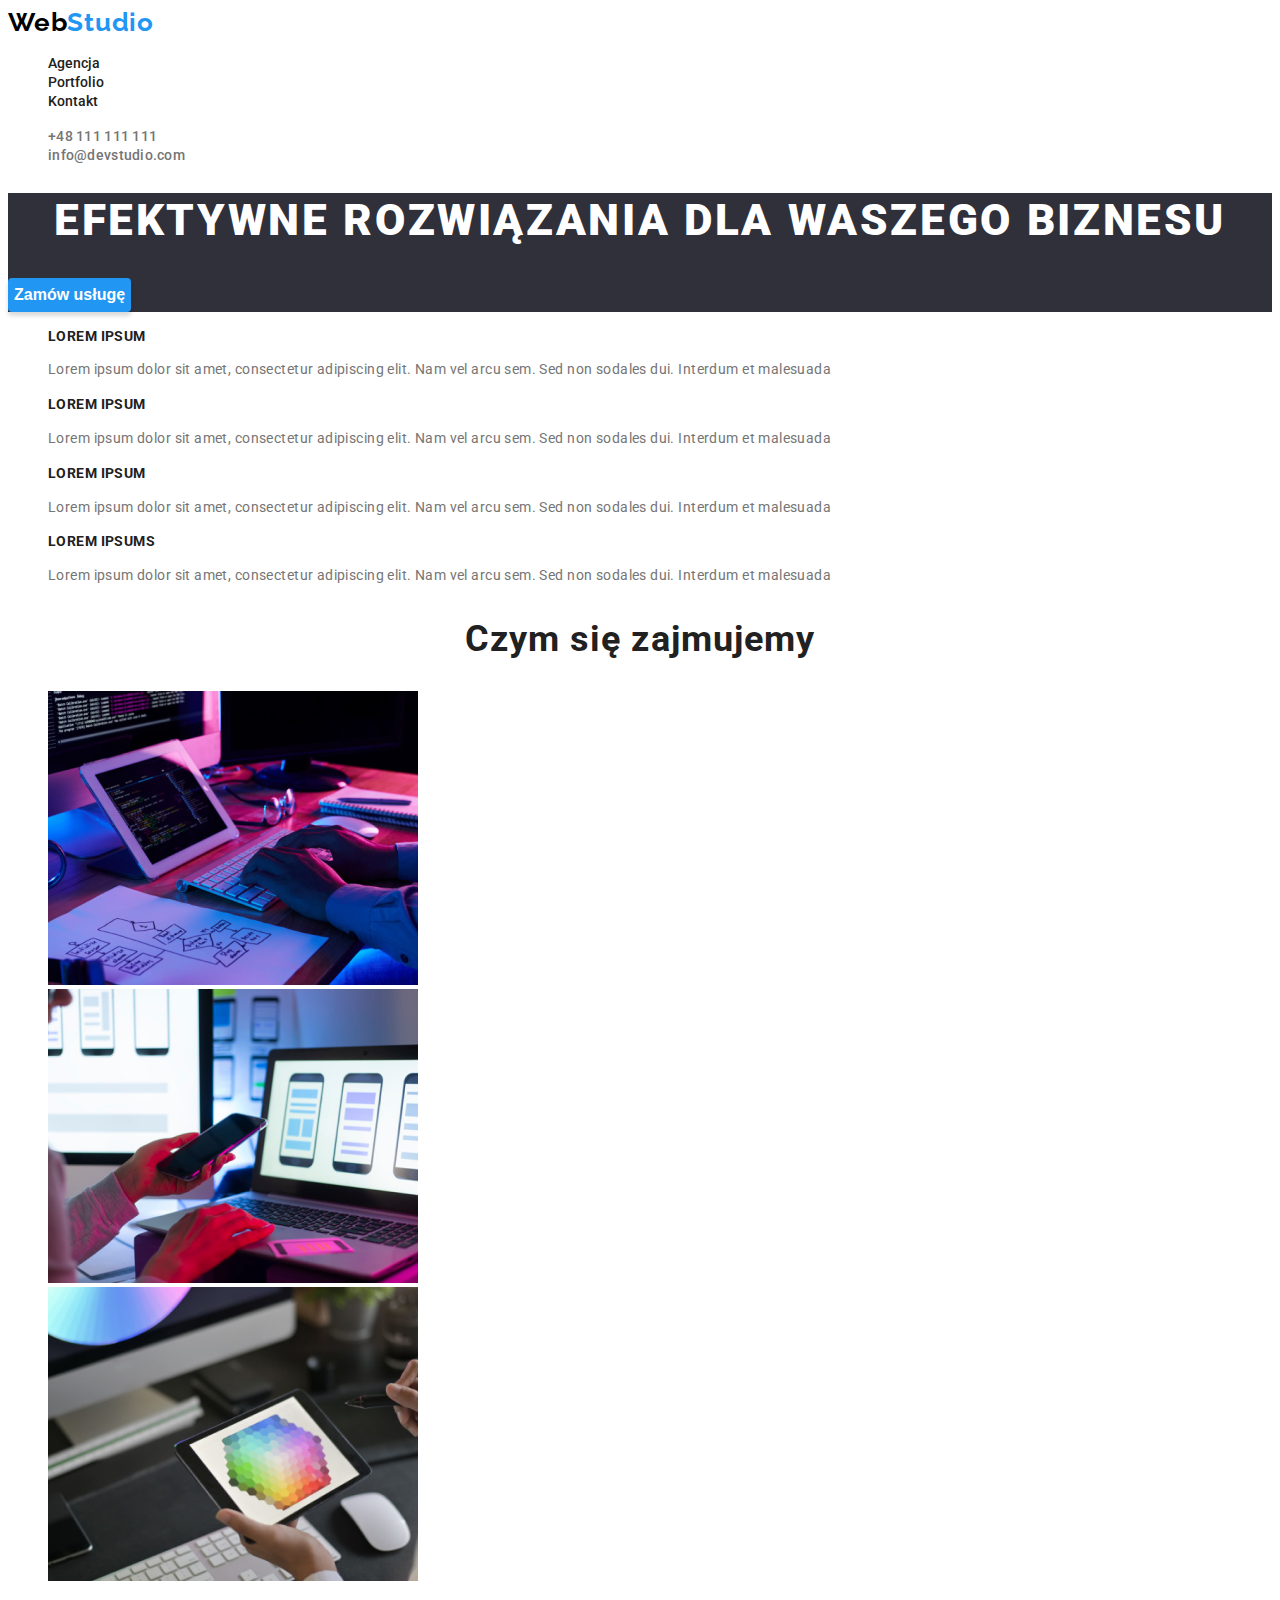
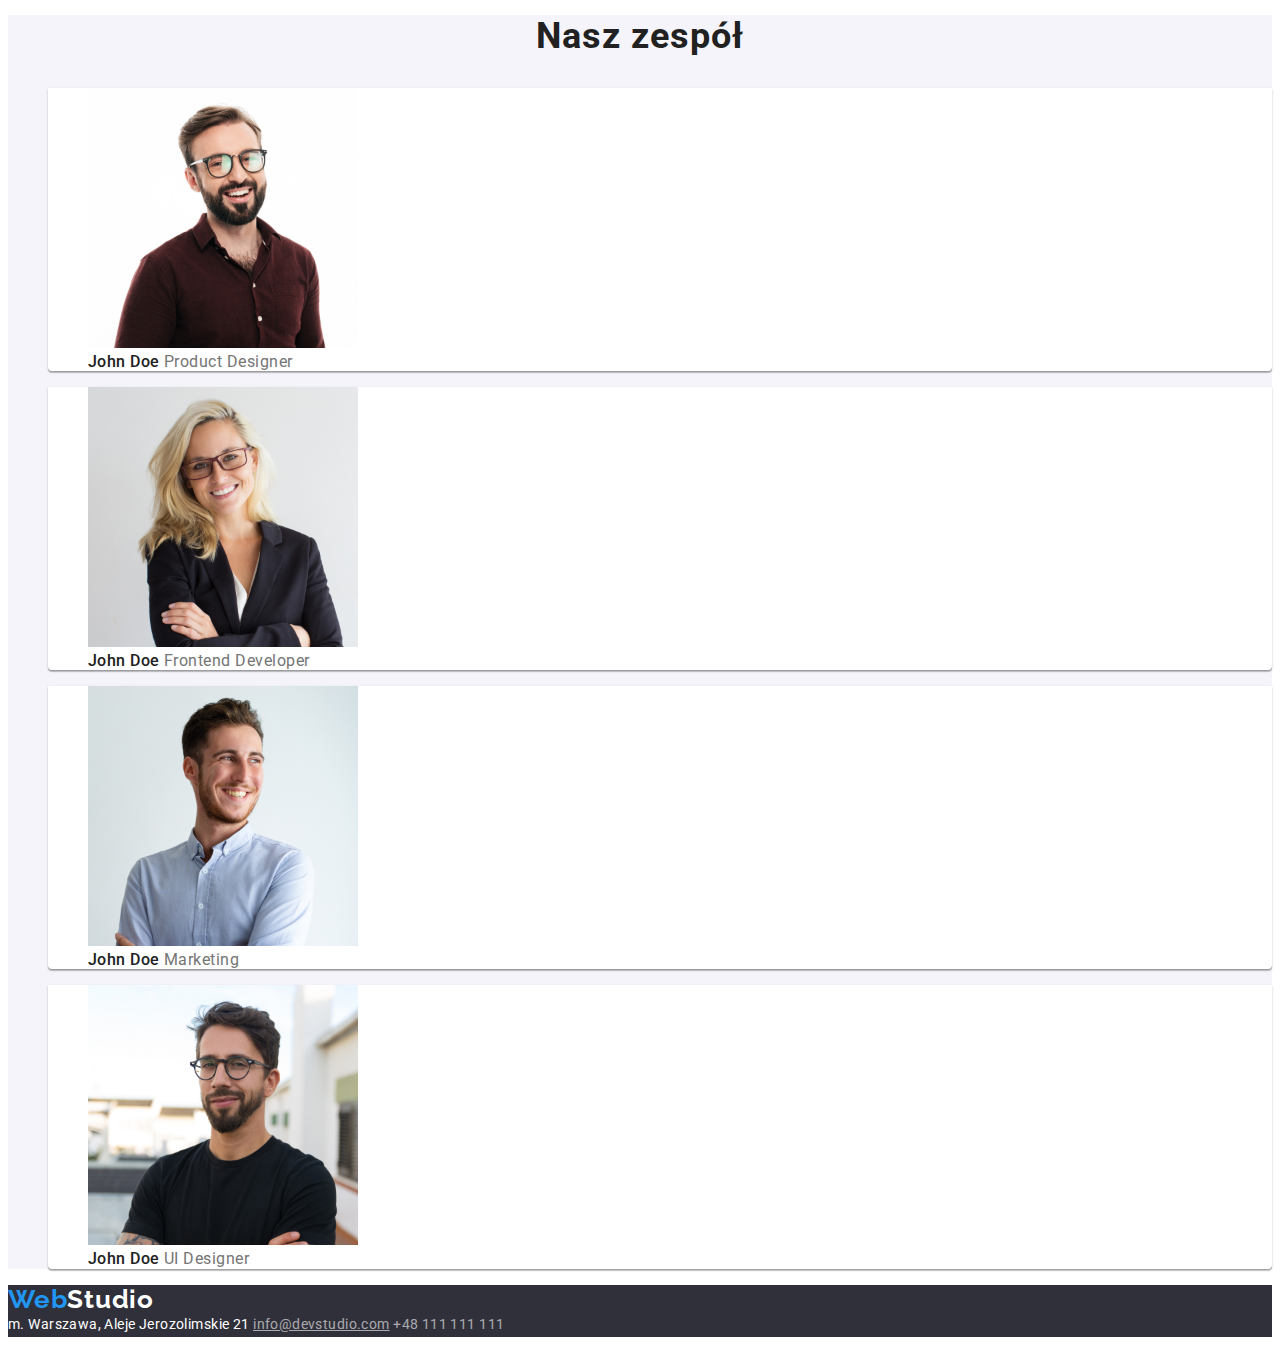
<file: index.html>
<!DOCTYPE html>
<html lang="pl">
    <head>
        <meta charset="UTF-8" />
        <title>zadanie-01</title>
        <link rel="stylesheet" href="css/style.css" />
        <link rel="preconnect" href="https://fonts.googleapis.com" />
        <link rel="preconnect" href="https://fonts.gstatic.com" crossorigin />
        <link
            href="https://fonts.googleapis.com/css2?family=Raleway:wght@700&family=Roboto:wght@400;500;700;900&display=swap"
            rel="stylesheet"
        />
    </head>
    <body>
        <header>
            <nav>
                <a class="logo" href="index.html"
                    ><span class="logo-first-color">Web</span>Studio</a
                >
                <ul class="top-links">
                    <li><a href="#">Agencja</a></li>
                    <li><a href="portfolio.html"> Portfolio</a></li>
                    <li><a href="#">Kontakt</a></li>
                </ul>
            </nav>
            <ul class="top-contacts">
                <li>
                    <a href="tel:++48111111111">+48 111 111 111</a>
                </li>
                <li>
                    <a href="mailto:info@devstudio.com">info@devstudio.com</a>
                </li>
            </ul>
        </header>
        <main>
            <section>
                <div class="slogan">
                    <h1>EFEKTYWNE ROZWIĄZANIA DLA WASZEGO BIZNESU</h1>

                    <button class="slogan-link" type="button">Zamów usługę</button>
                </div>
            </section>
            <section>
                <ul class="articles">
                    <li>
                        <h3>LOREM IPSUM</h3>
                        <p>
                            Lorem ipsum dolor sit amet, consectetur adipiscing elit. Nam vel arcu
                            sem. Sed non sodales dui. Interdum et malesuada
                        </p>
                    </li>
                    <li>
                        <h3>LOREM IPSUM</h3>
                        <p>
                            Lorem ipsum dolor sit amet, consectetur adipiscing elit. Nam vel arcu
                            sem. Sed non sodales dui. Interdum et malesuada
                        </p>
                    </li>
                    <li>
                        <h3>LOREM IPSUM</h3>
                        <p>
                            Lorem ipsum dolor sit amet, consectetur adipiscing elit. Nam vel arcu
                            sem. Sed non sodales dui. Interdum et malesuada
                        </p>
                    </li>
                    <li>
                        <h3>LOREM IPSUMs</h3>
                        <p>
                            Lorem ipsum dolor sit amet, consectetur adipiscing elit. Nam vel arcu
                            sem. Sed non sodales dui. Interdum et malesuada
                        </p>
                    </li>
                </ul>
            </section>
            <section>
                <h2 class="services">Czym się zajmujemy</h2>
                <ul class="services-pictures">
                    <li>
                        <img src="images/kodowanie.png" height="294" width="370" alt="kodowanie" />
                    </li>
                    <li>
                        <img
                            src="images/formatowanie.png"
                            height="294"
                            width="370"
                            alt="formatowanie"
                        />
                    </li>
                    <li>
                        <img src="images/grafika.png" height="294" width="370" alt="grafika" />
                    </li>
                </ul>
            </section>
            <section>
                <div class="team-presentation">
                    <h2>Nasz zespół</h2>
                    <ul class="team-members">
                        <li>
                            <figure>
                                <img
                                    src="images/product-designer.jpg"
                                    height="260"
                                    width="270"
                                    alt="członek zespołu - Product Designer"
                                />
                                <figcaption>
                                    <span class="member-name">John Doe</span>
                                    <span class="member-description">Product Designer</span>
                                </figcaption>
                            </figure>
                        </li>
                        <li>
                            <figure>
                                <img
                                    src="images/frontend-developer.jpg"
                                    height="260"
                                    width="270"
                                    alt="członek zespołu - Frontend Developer"
                                />
                                <figcaption>
                                    <span class="member-name">John Doe</span>
                                    <span class="member-description">Frontend Developer</span>
                                </figcaption>
                            </figure>
                        </li>
                        <li>
                            <figure>
                                <img
                                    src="images/marketing.jpg"
                                    height="260"
                                    width="270"
                                    alt="członek zespołu - Marketing "
                                />

                                <figcaption>
                                    <span class="member-name">John Doe</span>
                                    <span class="member-description">Marketing</span>
                                </figcaption>
                            </figure>
                        </li>
                        <li>
                            <figure>
                                <img
                                    src="images/ui-designer.jpg"
                                    height="260"
                                    width="270"
                                    alt="członek zespołu - UI Designer"
                                />
                                <figcaption>
                                    <span class="member-name">John Doe</span>
                                    <span class="member-description">UI Designer</span>
                                </figcaption>
                            </figure>
                        </li>
                    </ul>
                </div>
            </section>
        </main>
        <footer class="bottom-links">
            <a class="logo" href="index.html">Web<span class="logo-second-color">Studio</span></a>
            <address class="business-address">
                <span>m. Warszawa, Aleje Jerozolimskie 21</span>

                <a href="mailto:info@devstudio.com">info@devstudio.com</a>
                <a class="no-decoration" href="tel:+48111111111">+48 111 111 111</a>
            </address>
        </footer>
    </body>
</html>
</file>
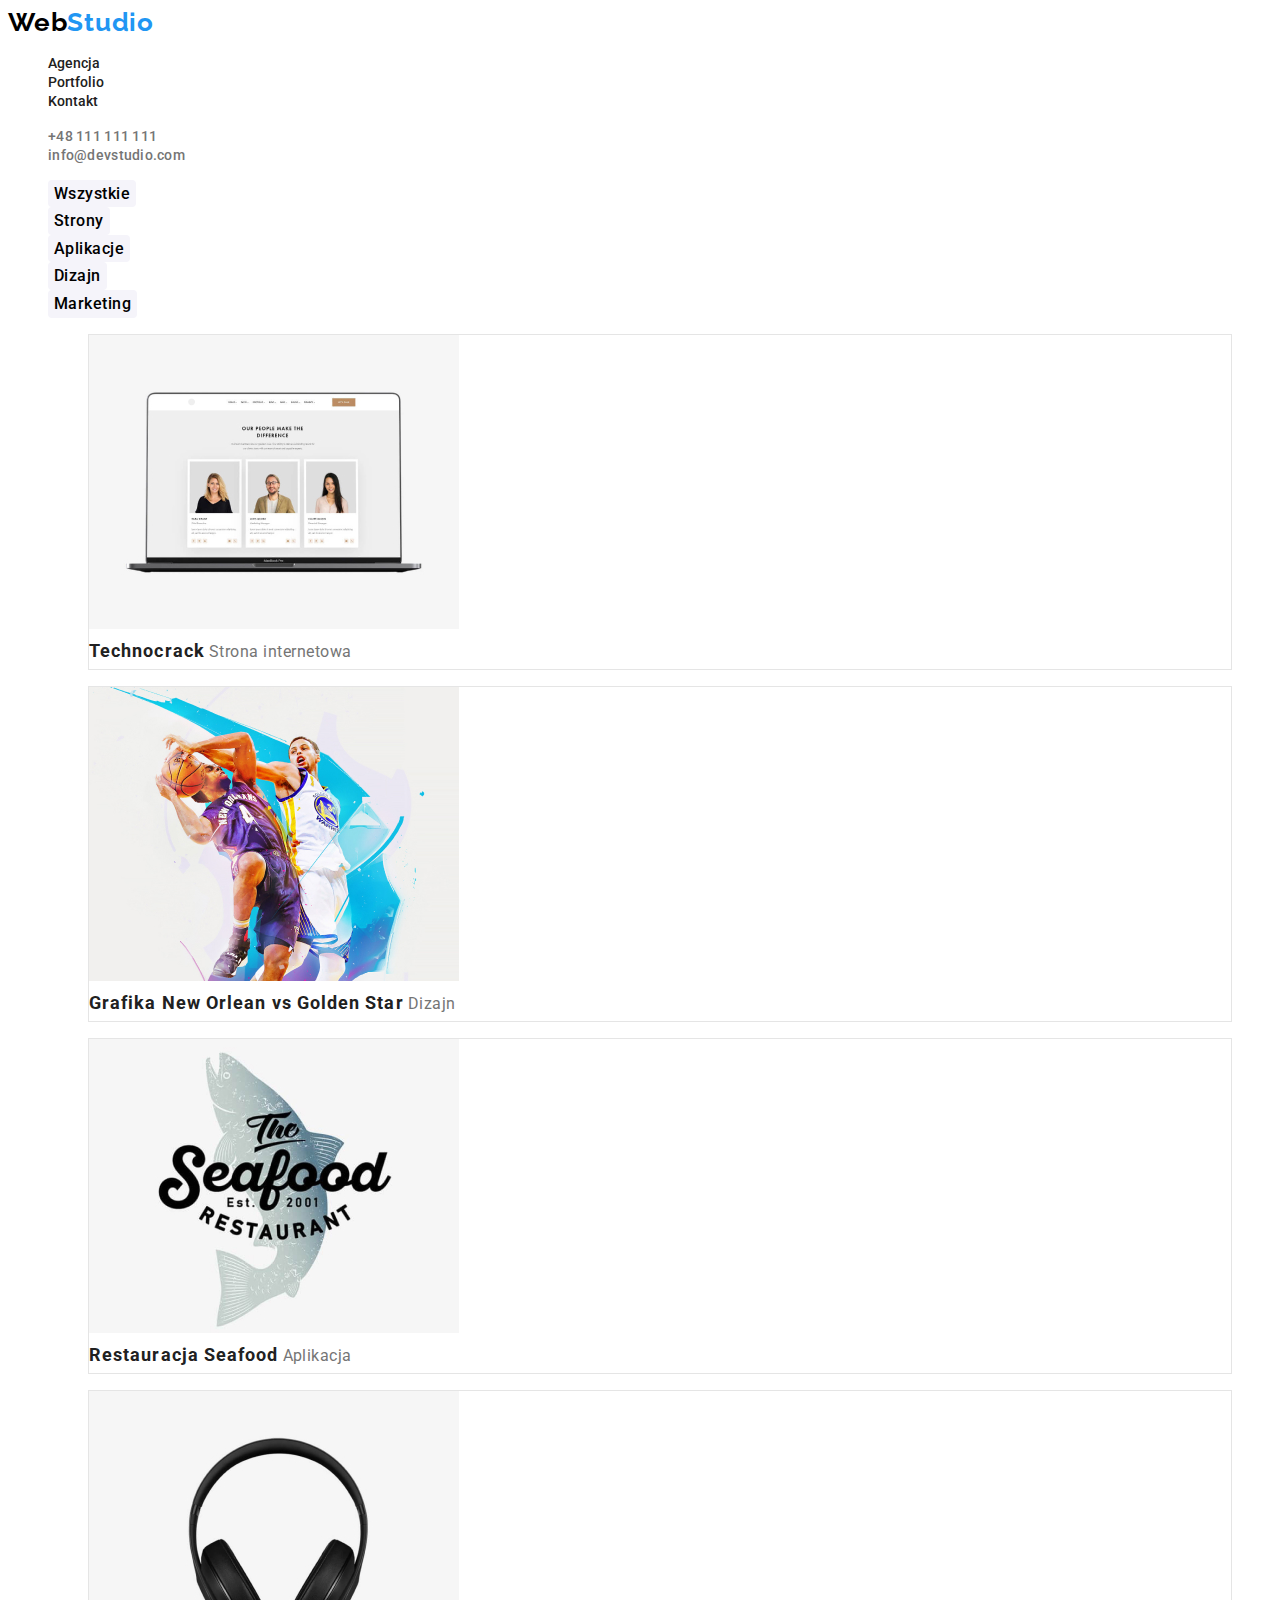
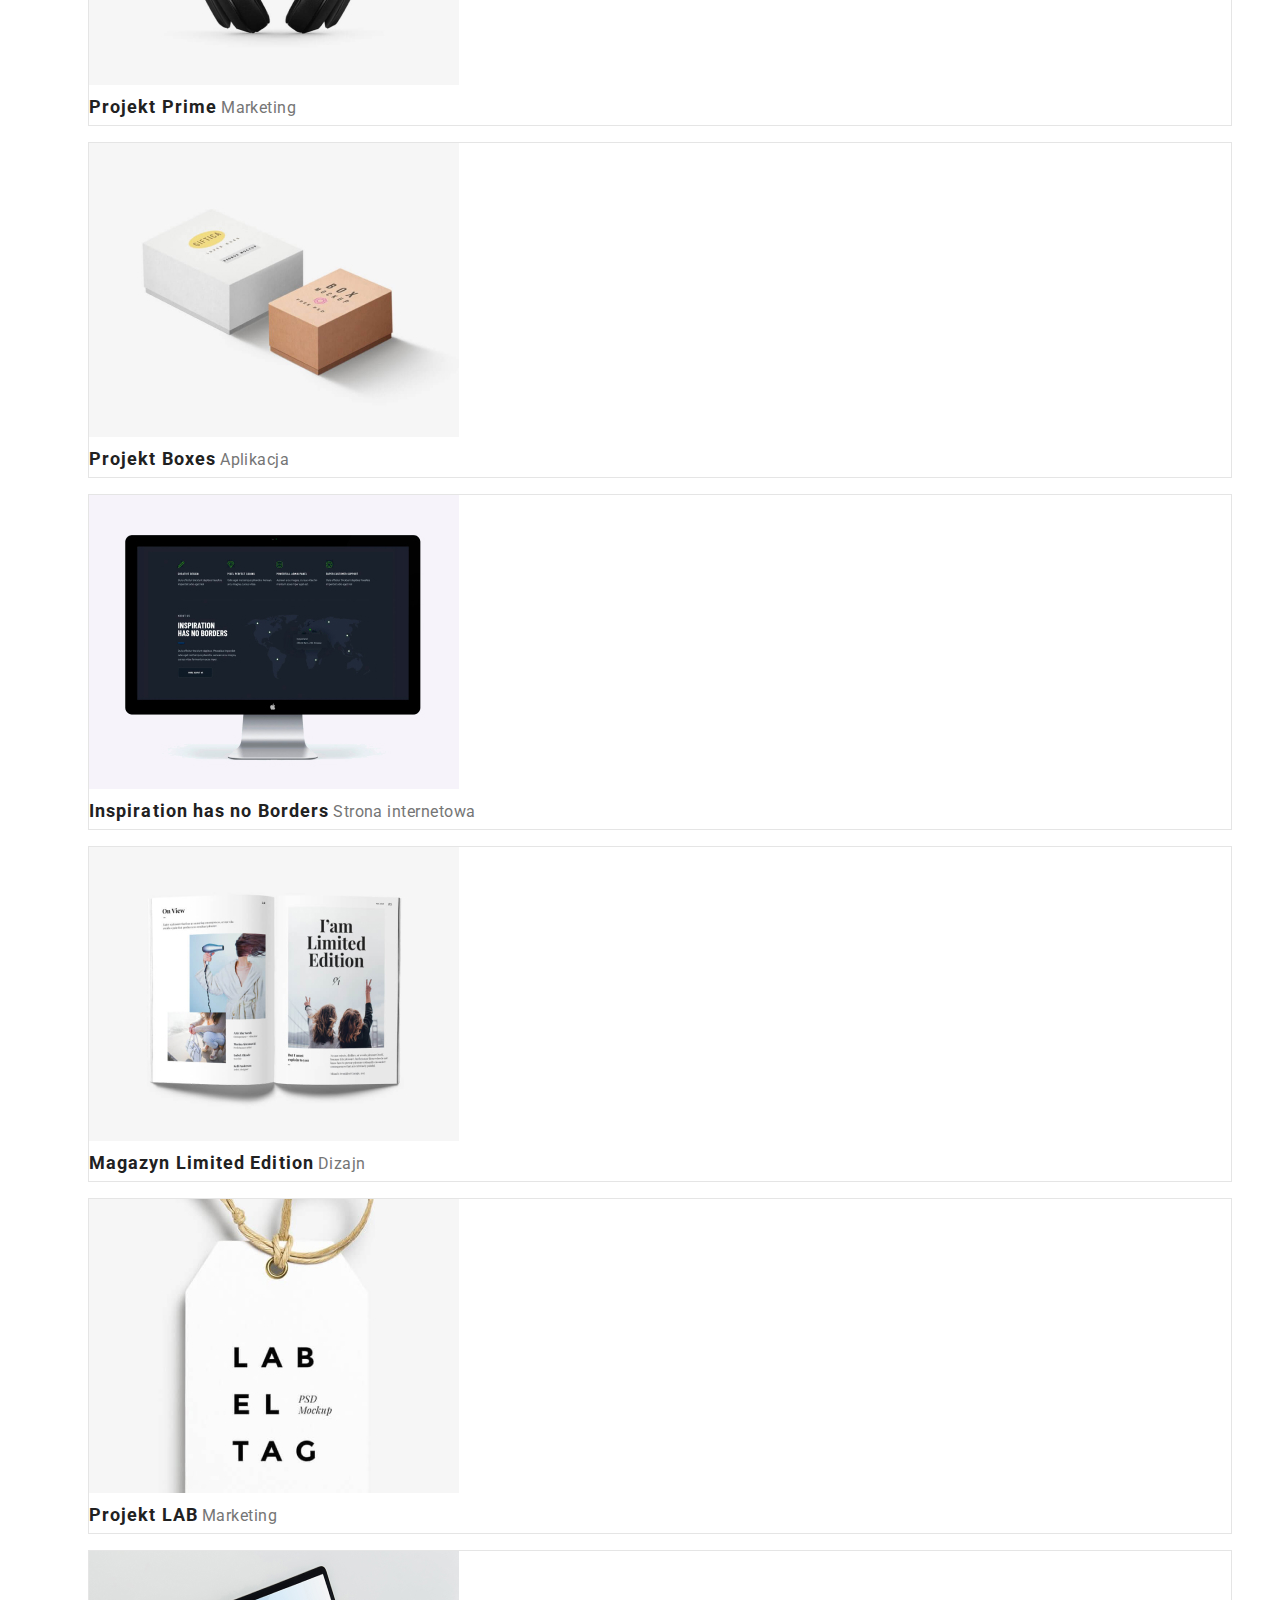
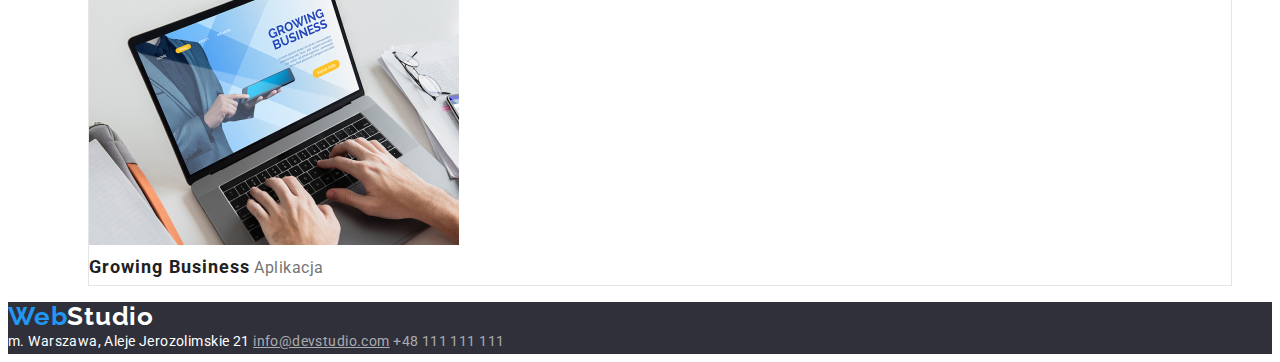
<file: portfolio.html>
<!DOCTYPE html>
<html lang="pl">
    <head>
        <meta charset="UTF-8" />
        <title>zadanie-01</title>
        <link rel="stylesheet" href="css/style.css" />
        <link rel="preconnect" href="https://fonts.googleapis.com" />
        <link rel="preconnect" href="https://fonts.gstatic.com" crossorigin />
        <link
            href="https://fonts.googleapis.com/css2?family=Raleway:wght@700&family=Roboto:wght@400;500;700;900&display=swap"
            rel="stylesheet"
        />
    </head>
    <body>
        <header>
            <nav>
                <a class="logo" href="index.html"
                    ><span class="logo-first-color">Web</span>Studio</a
                >
                <ul class="top-links">
                    <li><a href="#">Agencja</a></li>
                    <li><a href="portfolio.html">Portfolio</a></li>
                    <li><a href="#">Kontakt</a></li>
                </ul>
            </nav>
            <ul class="top-contacts">
                <li><a href="tel:++48111111111">+48 111 111 111</a></li>
                <li><a href="mailto:info@devstudio.com">info@devstudio.com</a></li>
            </ul>
        </header>
        <main>
            <section>
                <ul class="portfolio-filters">
                    <li>
                        <button type="button">Wszystkie</button>
                    </li>
                    <li>
                        <button type="button">Strony</button>
                    </li>
                    <li>
                        <button type="button">Aplikacje</button>
                    </li>
                    <li>
                        <button type="button">Dizajn</button>
                    </li>
                    <li>
                        <button type="button">Marketing</button>
                    </li>
                </ul>
            </section>
            <section>
                <ul class="portfolio">
                    <li>
                        <figure>
                            <img
                                src="images/technocrack.jpg"
                                alt="technocrack"
                                width="370"
                                height="294"
                            />
                            <figcaption>
                                <span class="work-title">Technocrack</span>
                                <span class="work-type">Strona internetowa</span>
                            </figcaption>
                        </figure>
                    </li>
                    <li>
                        <figure>
                            <img
                                src="images/grafika-new-orlean-vs-golden-star.jpg"
                                alt="Grafika New Orlean vs Golden Star"
                                width="370"
                                height="294"
                            />
                            <figcaption>
                                <span class="work-title">Grafika New Orlean vs Golden Star</span>
                                <span class="work-type">Dizajn</span>
                            </figcaption>
                        </figure>
                    </li>
                    <li>
                        <figure>
                            <img
                                src="images/restauracja-seafood.jpg"
                                alt="restauracja seafood"
                                width="370"
                                height="294"
                            />
                            <figcaption>
                                <span class="work-title">Restauracja Seafood</span>
                                <span class="work-type">Aplikacja</span>
                            </figcaption>
                        </figure>
                    </li>

                    <li>
                        <figure>
                            <img
                                src="images/projekt-prime.jpg"
                                alt="projekt prime"
                                width="370"
                                height="294"
                            />
                            <figcaption>
                                <span class="work-title">Projekt Prime</span>
                                <span class="work-type">Marketing</span>
                            </figcaption>
                        </figure>
                    </li>
                    <li>
                        <figure>
                            <img
                                src="images/projekt-boxes.jpg"
                                alt="Projekt boxes"
                                width="370"
                                height="294"
                            />
                            <figcaption>
                                <span class="work-title">Projekt Boxes</span>
                                <span class="work-type">Aplikacja</span>
                            </figcaption>
                        </figure>
                    </li>
                    <li>
                        <figure>
                            <img
                                src="images/inspiration-has-no-borders.jpg"
                                alt="Inspiration has no Borders"
                                width="370"
                                height="294"
                            />
                            <figcaption>
                                <span class="work-title">Inspiration has no Borders</span>
                                <span class="work-type">Strona internetowa</span>
                            </figcaption>
                        </figure>
                    </li>

                    <li>
                        <figure>
                            <img
                                src="images/magazyn-limited-edition.jpg"
                                alt="Dizajn"
                                width="370"
                                height="294"
                            />
                            <figcaption>
                                <span class="work-title">Magazyn Limited Edition</span>
                                <span class="work-type">Dizajn</span>
                            </figcaption>
                        </figure>
                    </li>
                    <li>
                        <figure>
                            <img
                                src="images/projekt-lab.jpg"
                                alt="Projekt LAB"
                                width="370"
                                height="294"
                            />
                            <figcaption>
                                <span class="work-title">Projekt LAB</span>
                                <span class="work-type">Marketing</span>
                            </figcaption>
                        </figure>
                    </li>
                    <li>
                        <figure>
                            <img
                                src="images/growing-business.jpg"
                                alt="Inspiration has no Borders"
                                width="370"
                                height="294"
                            />
                            <figcaption>
                                <span class="work-title">Growing Business</span>
                                <span class="work-type">Aplikacja</span>
                            </figcaption>
                        </figure>
                    </li>
                </ul>
            </section>
        </main>
        <footer class="bottom-links">
            <a class="logo" href="index.html">Web<span class="logo-second-color">Studio</span></a>
            <address class="business-address">
                <span>m. Warszawa, Aleje Jerozolimskie 21</span>

                <a href="mailto:info@devstudio.com">info@devstudio.com</a>
                <a class="no-decoration" href="tel:+48111111111">+48 111 111 111</a>
            </address>
        </footer>
    </body>
</html>
</file>
<file: css/style.css>
:root {
    --text-color: #212121;
    --hover-color: #2196f3;
    --white-color: #ffffff;
    --dark-grey-background: #2f303a;
    --white-grey-background: #e5e5e5;
    --white-grey-text: #757575;
    --black-color: #000000;
    --team-presentation: #f5f4fa;
}

body {
    color: #212121;
    font-family: 'Roboto', sans-serif;
}

/* header */
.logo {
    text-decoration: none;
    font-family: 'Raleway';
    font-weight: 700;
    font-size: 26px;
    line-height: 1.1;
    letter-spacing: 0.03em;
    color: var(--hover-color);
}
.logo-first-color {
    color: var(--black-color);
}

.logo-second-color {
    color: var(--white-color);
}

.top-contacts {
    list-style: none;
}
.top-contacts a {
    text-decoration: none;
    font-weight: 500;
    font-size: 14px;
    line-height: 1.2px;
    letter-spacing: 0.02em;
    color: var(--white-grey-text);
}
.top-links {
    list-style: none;
}
.top-links a {
    color: var(--text-color);
    text-decoration: none;
    font-weight: 500;
    font-size: 14px;
    line-height: 1.2;
}

.top-links a:hover,
.top-links a:focus,
.top-contacts a:hover,
.top-contacts a:focus,
.main-link a:hover,
.main-link a:focus,
.business-address a:hover,
.business-address a:focus {
    color: var(--hover-color);
}

/* <main> */

.slogan {
    list-style: none;
    background-color: var(--dark-grey-background);
}
.slogan h1 {
    font-weight: 900;
    font-size: 44px;
    line-height: 1.25;
    text-align: center;
    letter-spacing: 0.06em;
    text-transform: uppercase;
    color: var(--white-color);
}
.slogan-link {
    cursor: pointer;
    font-weight: 700;
    font-size: 16px;
    line-height: 2;
    box-shadow: 0px 4px 4px rgba(0, 0, 0, 0.15);
    border-radius: 4px;
    color: var(--white-color);
    background-color: var(--hover-color);
    border: none;
    outline: none;
}

.articles {
    list-style: none;
    background-color: var(--white-color);
}
.articles h3 {
    font-weight: 700;
    font-size: 14px;
    line-height: 1.2;
    letter-spacing: 0.03em;
    text-transform: uppercase;
}
.articles p {
    font-size: 14px;
    line-height: 1.7;
    letter-spacing: 0.03em;
    color: var(--white-grey-text);
}

.services {
    list-style: none;
    font-weight: 700;
    font-size: 36px;
    line-height: 1.2;
    text-align: center;
    letter-spacing: 0.03em;
    color: var(--text-color);
}

.services-pictures {
    list-style: none;
}

.team-presentation {
    background-color: var(--team-presentation);
}
.team-presentation h2 {
    font-weight: 700;
    font-size: 36px;
    line-height: 1.2;
    text-align: center;
    letter-spacing: 0.03em;
    color: var(--text-color);
}
.team-members {
    list-style: none;
}
.team-members li {
    background-color: var(--white-color);
    box-shadow: 0px 1px 3px rgba(0, 0, 0, 0.12), 0px 1px 1px rgba(0, 0, 0, 0.14),
        0px 2px 1px rgba(0, 0, 0, 0.2);
    border-radius: 0px 0px 4px 4px;
}
.member-name {
    font-weight: 500;
    font-size: 16px;
    line-height: 1.2;
    text-align: center;
    letter-spacing: 0.03em;
}
.member-description {
    color: var(--white-grey-text);
    font-size: 16px;
    line-height: 1.2;
    text-align: center;
    letter-spacing: 0.03em;
}

/* footer */

.bottom-links {
    background-color: var(--dark-grey-background);
}

.business-address {
    font-size: 14px;
    line-height: 1.7;
    letter-spacing: 0.03em;
    color: var(--white-color);
    font-style: normal;
}

.business-address a {
    font-size: 14px;
    line-height: 1.7;
    letter-spacing: 0.03em;
    color: rgba(255, 255, 255, 0.6);
}

.no-decoration {
    text-decoration: none;
}

/* portfolio */

.portfolio {
    list-style: none;
}

.portfolio-filters {
    list-style: none;
}
.portfolio-filters button {
    background-color: var(--team-presentation);
    font-weight: 500;
    font-size: 16px;
    line-height: 1.6;
    text-align: center;
    letter-spacing: 0.03em;
    font-family: 'Roboto';
    border-radius: 4px;
    outline: none;
    border: none;
}
.portfolio-filters button:hover,
.portfolio-filters button:focus {
    background-color: var(--hover-color);
    color: var(--white-color);
    cursor: pointer;
}

.portfolio figure {
    background: var(--white-color);
    border: 1px solid var(--white-grey-background);
}
.work-title {
    font-weight: 700;
    font-size: 18px;
    line-height: 2;
    letter-spacing: 0.06em;
}
.work-type {
    font-size: 16px;
    line-height: 1.9;
    letter-spacing: 0.03em;
    color: var(--white-grey-text);
}
</file>
